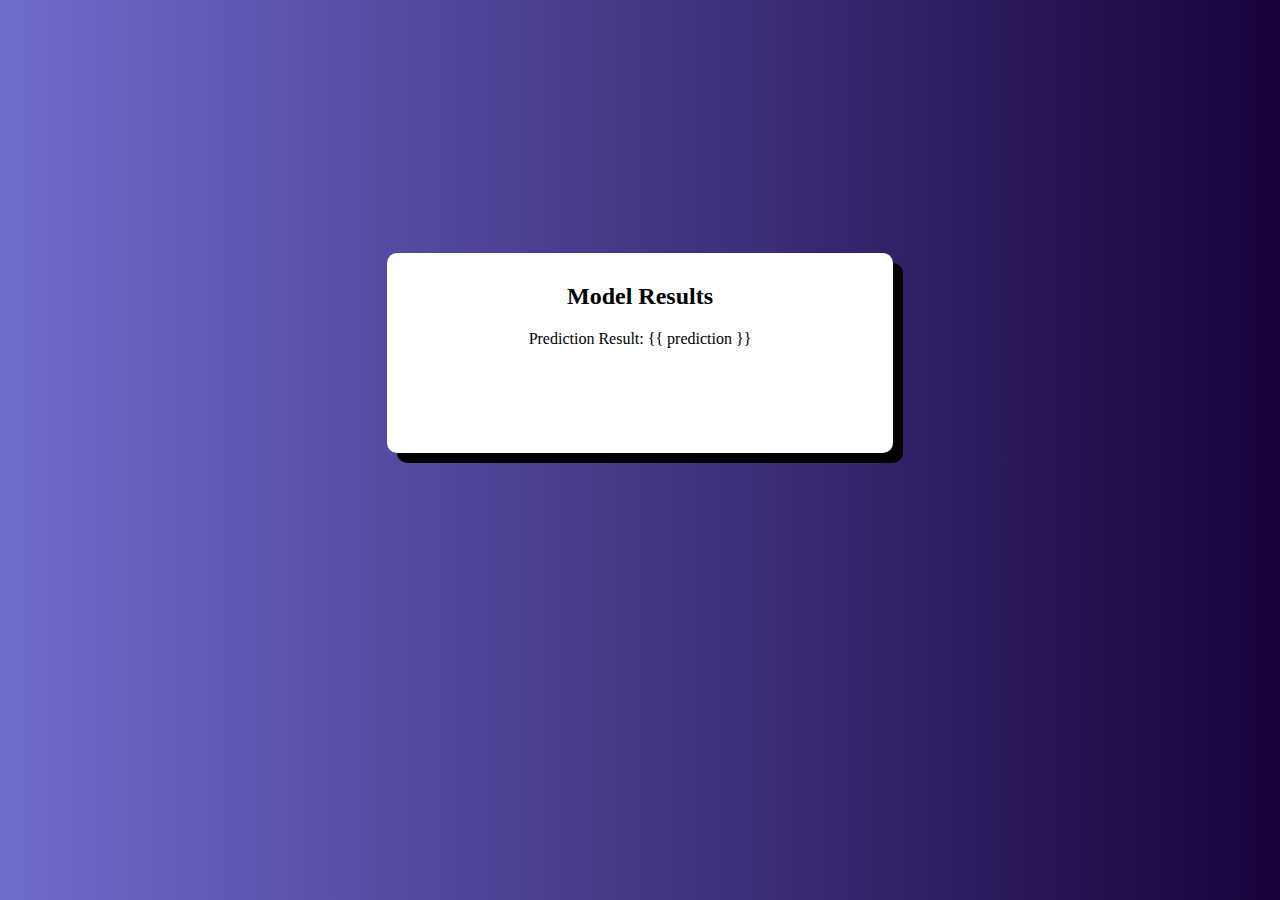
<file: templates/result.html>
<!-- result.html -->
<!DOCTYPE html>
<html lang="en">
<head>
    <!-- Your head content here -->
</head>
<body style="background: linear-gradient(to right, #706cce, #17023b);">
    <div >

    </div>
    <!-- Your navigation and other content here -->


    <div style="height:200px; width: 40%; border-radius: 10px; background-color: #fff;
    margin-left: 30%; margin-top: 20%; box-shadow: 10px 10px black;">
        <h2 style="text-align: center; padding-top:30px;">Model Results</h2>
        <p style="text-align: center;">Prediction Result: {{ prediction }}</p>
        <!-- You can add more content here as needed -->
    </div>

    <!-- Your script and stylesheet links here -->
</body>
</html>
</file>
